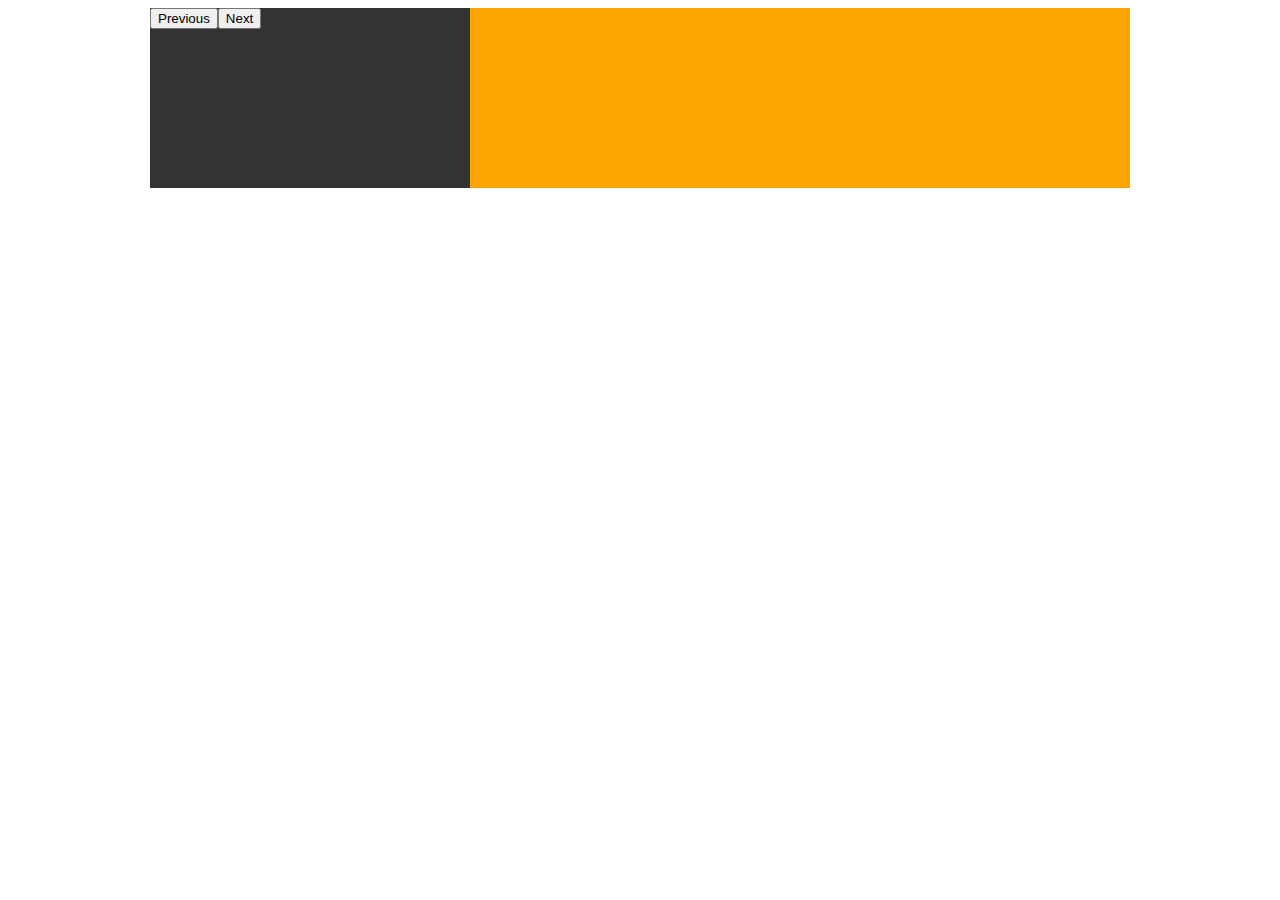
<file: image-slider-slider/index.html>
<!doctype html>
<html lang="en">
	<head>
		<meta charset="utf-8">
		<title>Home</title>
		<meta name="description" content="Between 150 and 160 characters">
		<link rel="stylesheet" href="css/styles.css">
	</head>
	<body>

		<main>
			
			<section id="gallery">
				<h1>Image Gallery</h1>

				<img src="http://placehold.it/320x180/123ABC" alt="">
				<img src="http://placehold.it/320x180/857DEF" alt="">
				<img src="http://placehold.it/320x180/FF31AB" alt="">
				<img src="http://placehold.it/320x180/00b9ff" alt="">
				<img src="http://placehold.it/320x180/333333" alt="">
				<img src="http://placehold.it/320x180/ff0000" alt="">
				<img src="http://placehold.it/320x180/00ff00" alt="">
				<img src="http://placehold.it/320x180/0000ff" alt="">
			</section>

		</main>

		<script src="js/slider.js"></script>
		
	</body>
</html>
</file>
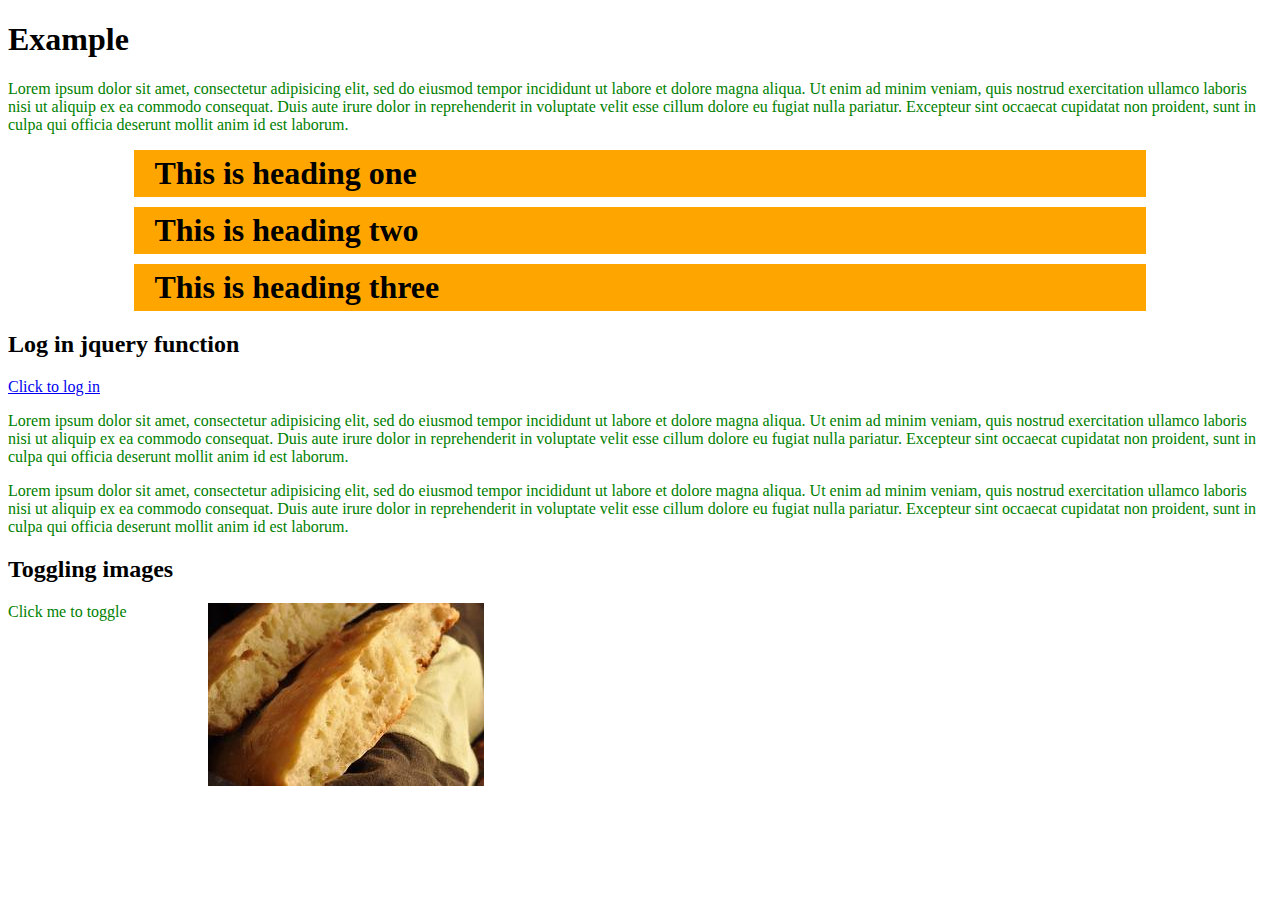
<file: jquery-exercises/index.html>
<!DOCTYPE html>
<html>
	<head lang="en">
		<meta charset="utf-8">
		<title>Home</title>
		<meta name="description" content="Between 150 and 160 characters">
		<link rel="stylesheet" href="css/styles.css">	
	</head>
	<body>
		<h1>Example</h1>
		<p>Lorem ipsum dolor sit amet, consectetur adipisicing elit, sed do eiusmod
		tempor incididunt ut labore et dolore magna aliqua. Ut enim ad minim veniam,
		quis nostrud exercitation ullamco laboris nisi ut aliquip ex ea commodo
		consequat. Duis aute irure dolor in reprehenderit in voluptate velit esse
		cillum dolore eu fugiat nulla pariatur. Excepteur sint occaecat cupidatat non
		proident, sunt in culpa qui officia deserunt mollit anim id est laborum.</p>

		<div id="accordian">
			<div class="toggle">
			<h1 class="heading"> This is heading one </h1>
			<p class="box">Lorem ipsum dolor sit amet, consectetur adipisicing elit, sed do eiusmod
			tempor incididunt ut labore et dolore magna aliqua. Ut enim ad minim veniam,
			quis nostrud exercitation ullamco laboris nisi ut aliquip ex ea commodo
			consequat. Duis aute irure dolor in reprehenderit in voluptate velit esse
			cillum dolore eu fugiat nulla pariatur. Excepteur sint occaecat cupidatat non
			proident, sunt in culpa qui officia deserunt mollit anim id est laborum. </p>
			</div>

			<div class="toggle">
			<h1 class="heading"> This is heading two </h1>
			<p class="box">Lorem ipsum dolor sit amet, consectetur adipisicing elit, sed do eiusmod
			tempor incididunt ut labore et dolore magna aliqua. Ut enim ad minim veniam,
			quis nostrud exercitation ullamco laboris nisi ut aliquip ex ea commodo
			consequat. Duis aute irure dolor in reprehenderit in voluptate velit esse
			cillum dolore eu fugiat nulla pariatur. Excepteur sint occaecat cupidatat non
			proident, sunt in culpa qui officia deserunt mollit anim id est laborum. </p>
			</div>

			<div class="toggle">
			<h1 class="heading"> This is heading three </h1>
			<p class="box">Lorem ipsum dolor sit amet, consectetur adipisicing elit, sed do eiusmod
			tempor incididunt ut labore et dolore magna aliqua. Ut enim ad minim veniam,
			quis nostrud exercitation ullamco laboris nisi ut aliquip ex ea commodo
			consequat. Duis aute irure dolor in reprehenderit in voluptate velit esse
			cillum dolore eu fugiat nulla pariatur. Excepteur sint occaecat cupidatat non
			proident, sunt in culpa qui officia deserunt mollit anim id est laborum. </p>
			</div>
		</div>

		<div id="login">
		<h2>Log in jquery function</h2>
		<a href="#" id="log-in-link">Click to log in</a>
		<form id="form">
			<p id="close">X</p>

			<label for="username">Username</label>
			<input type="text" id="username">

			<label for="password">Password</label>
			<input type="text" id="password">

			<input type="submit">
		</form>
		<p>Lorem ipsum dolor sit amet, consectetur adipisicing elit, sed do eiusmod
		tempor incididunt ut labore et dolore magna aliqua. Ut enim ad minim veniam,
		quis nostrud exercitation ullamco laboris nisi ut aliquip ex ea commodo
		consequat. Duis aute irure dolor in reprehenderit in voluptate velit esse
		cillum dolore eu fugiat nulla pariatur. Excepteur sint occaecat cupidatat non
		proident, sunt in culpa qui officia deserunt mollit anim id est laborum.</p>

		<p>Lorem ipsum dolor sit amet, consectetur adipisicing elit, sed do eiusmod
		tempor incididunt ut labore et dolore magna aliqua. Ut enim ad minim veniam,
		quis nostrud exercitation ullamco laboris nisi ut aliquip ex ea commodo
		consequat. Duis aute irure dolor in reprehenderit in voluptate velit esse
		cillum dolore eu fugiat nulla pariatur. Excepteur sint occaecat cupidatat non
		proident, sunt in culpa qui officia deserunt mollit anim id est laborum.</p>
		</div>

		<h2>Toggling images</h2>
			<div id="container">
				<img class="bottom" src="img/croissant.jpg" alt="">
				<img class="top" src="img/ciabatta.jpg" alt="">
			<p id="clickMe">Click me to toggle</p>
			</div>

	<script type="text/javascript" src="js/jquery-2.2.3.min.js"></script>
	<script type="text/javascript" src="js/script.js"></script>

	</body>
	
</html>
</file>
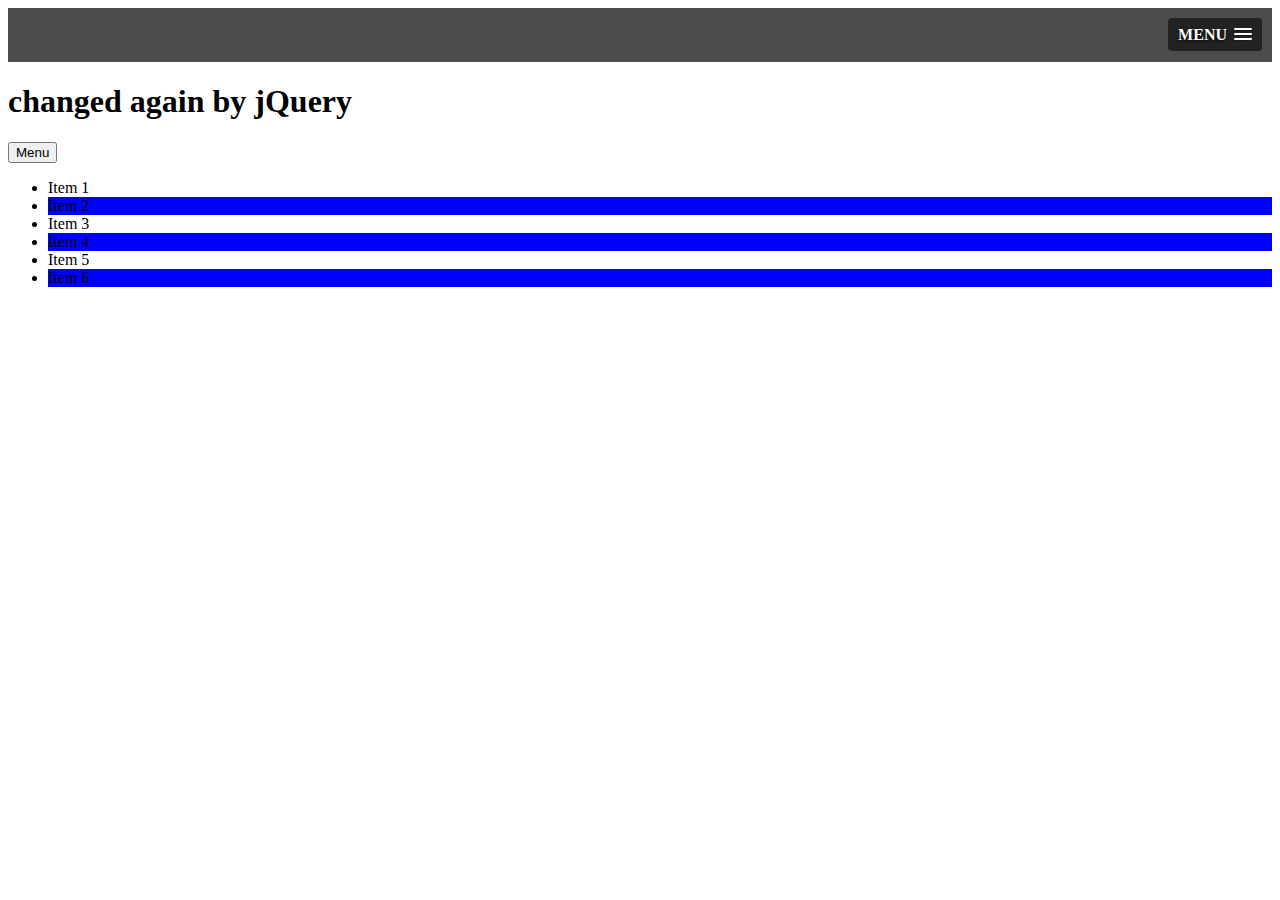
<file: jquery-intro/index.html>
<!DOCTYPE html>
<html>
	<head lang="en">
			<meta charset="utf-8">
			<title>Home</title>
			<meta name="description" content="Between 150 and 160 characters">
			<link rel="stylesheet" href="css/styles.css">
			<link rel="stylesheet" href="css/slicknav.min.css">
	</head>
	<body>

		<h1>hello</h1>
		<button id="menu">Menu</button>
		<ul id="nav">
			<li>Item 1</li>
			<li>Item 2</li>
			<li>Item 3</li>
			<li>Item 4</li>
			<li>Item 5</li>
			<li>Item 6</li>
		</ul>
	<script src="https://ajax.googleapis.com/ajax/libs/jquery/1.12.2/jquery.min.js"></script>
	<script src="js/intro.js"></script>
	<script src="js//jquery.slicknav.min.js"></script>
	<script>
		$(function(){
			$('#nav').slicknav();
		});
	</script>
	</body>
</html>
</file>
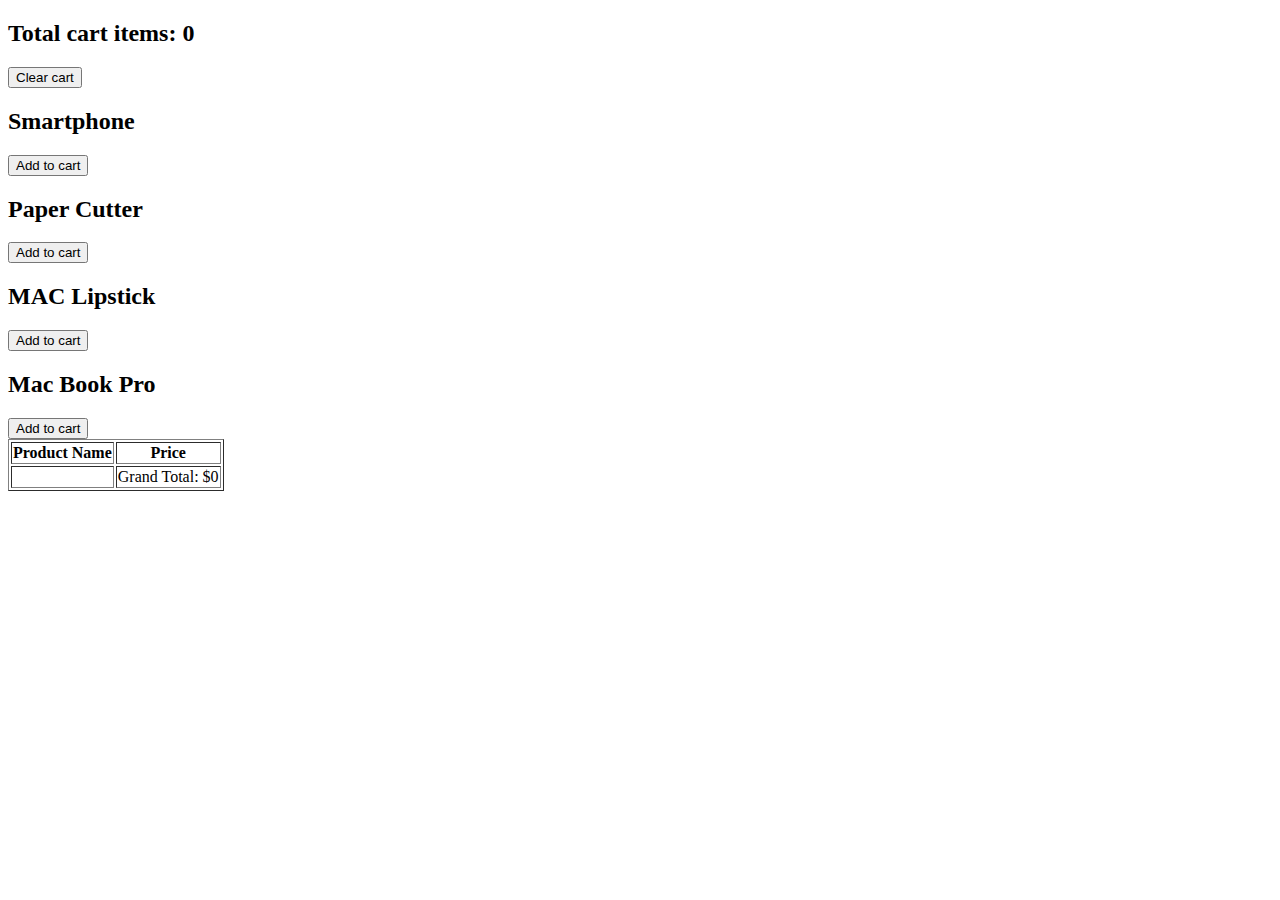
<file: local-storage/index.html>
<!DOCTYPE html>
<html>
	<head lang="en">
			<meta charset="utf-8">
			<title>Local Storage</title>
			<meta name="description" content="Between 150 and 160 characters">
			<link rel="stylesheet" href="css/styles.css">
	</head>
	<body>
		<h2>Total cart items: <span id="total-cart"></span></h2>
		<button id="clear-cart"> Clear cart</button>

		<h2>Smartphone</h2>
		<button class="add-to-cart" data-name="Smartphone" data-price="100">Add to cart</button>
		<h2>Paper Cutter</h2>
		<button class="add-to-cart" data-name="Papercutter" data-price="28">Add to cart</button>
		<h2>MAC Lipstick</h2>
		<button class="add-to-cart" data-name="Lipstick" data-price="40">Add to cart</button>
		<h2>Mac Book Pro</h2>
		<button class="add-to-cart" data-name="Laptop" data-price="1599">Add to cart</button>

		<div id="cart-table"></div>

	<script src="js/shopping-cart.js"></script>
	</body>
</html>
</file>
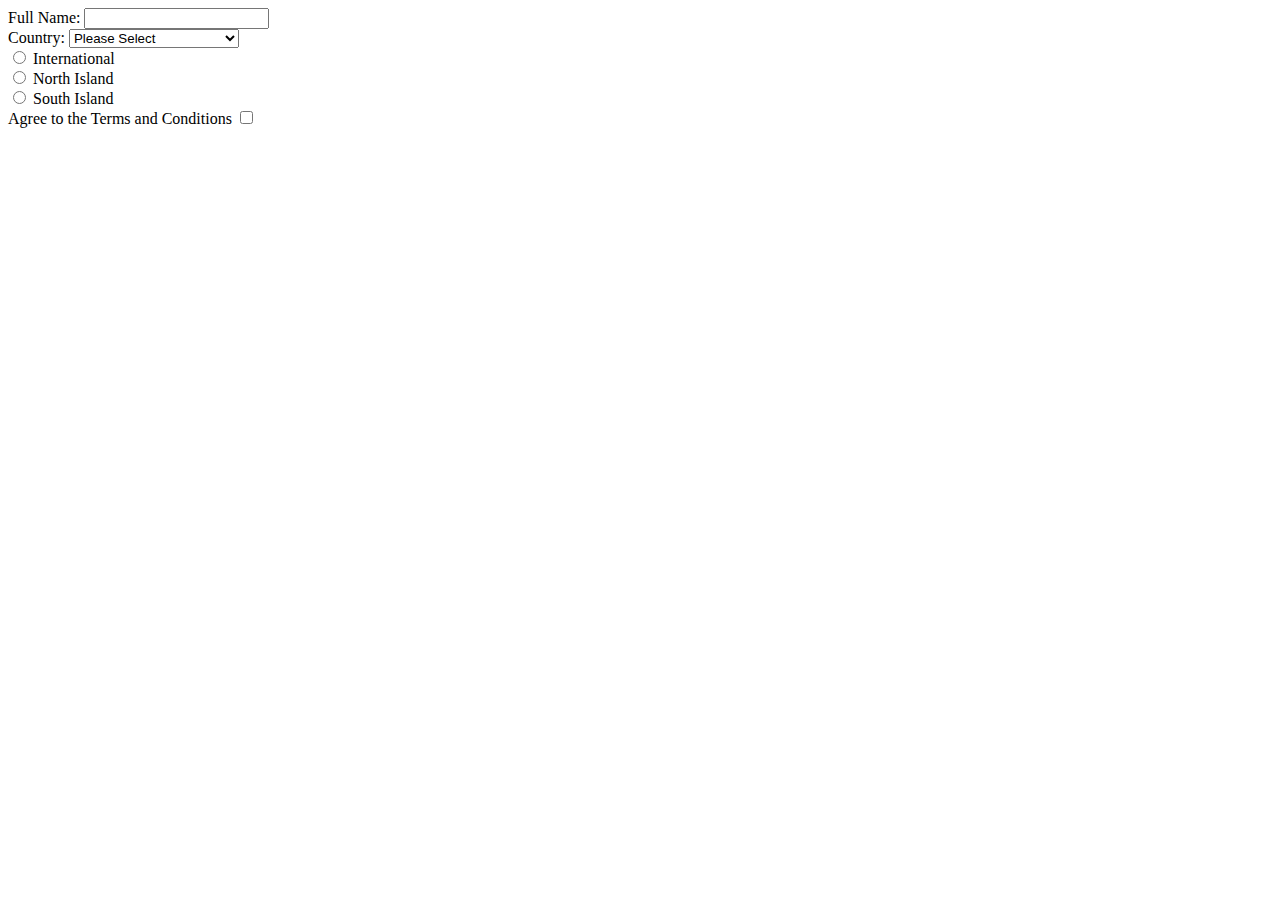
<file: shipping-form/index.html>
<!doctype html>
<html lang="en">
	<head>
		<meta charset="utf-8">
		<title>Home </title>
		<meta name="description" content="Between 150 and 160 characters">
		<link rel="stylesheet" href="css/styles.css">

	</head>
	<body>

		<form>
			<div>
				<label for="full-name">Full Name:</label>
				<input type="text" id="full-name">
			</div>

			<div>
				<label for="country">Country:</label>
				<select id="country">
					<option value="">Please Select</option>
					<option value="nz">New Zealand</option>
					<option value="usa">United States of America</option>
					<option value="aus">Australia</option>
					<option value="eng">England</option>
				</select>
			</div>

			<div>
				<input type="radio" id="shippping-int" name="shipping">
				<label for="shipping-int">International</label>
			</div>
			<div>
				<input type="radio" id="shippping-ni" name="shipping">
				<label for="shipping-ni">North Island</label>
			</div>
			<div>
				<input type="radio" id="shippping-si" name="shipping">
				<label for="shipping-si">South Island</label>
			</div>

			<div>
				<label for="tac">Agree to the Terms and Conditions</label>
				<input type="checkbox" id="tac">
			</div>

		</form>

		<script src="js/shipping-form.js"></script>

	</body>
	
</html>
</file>
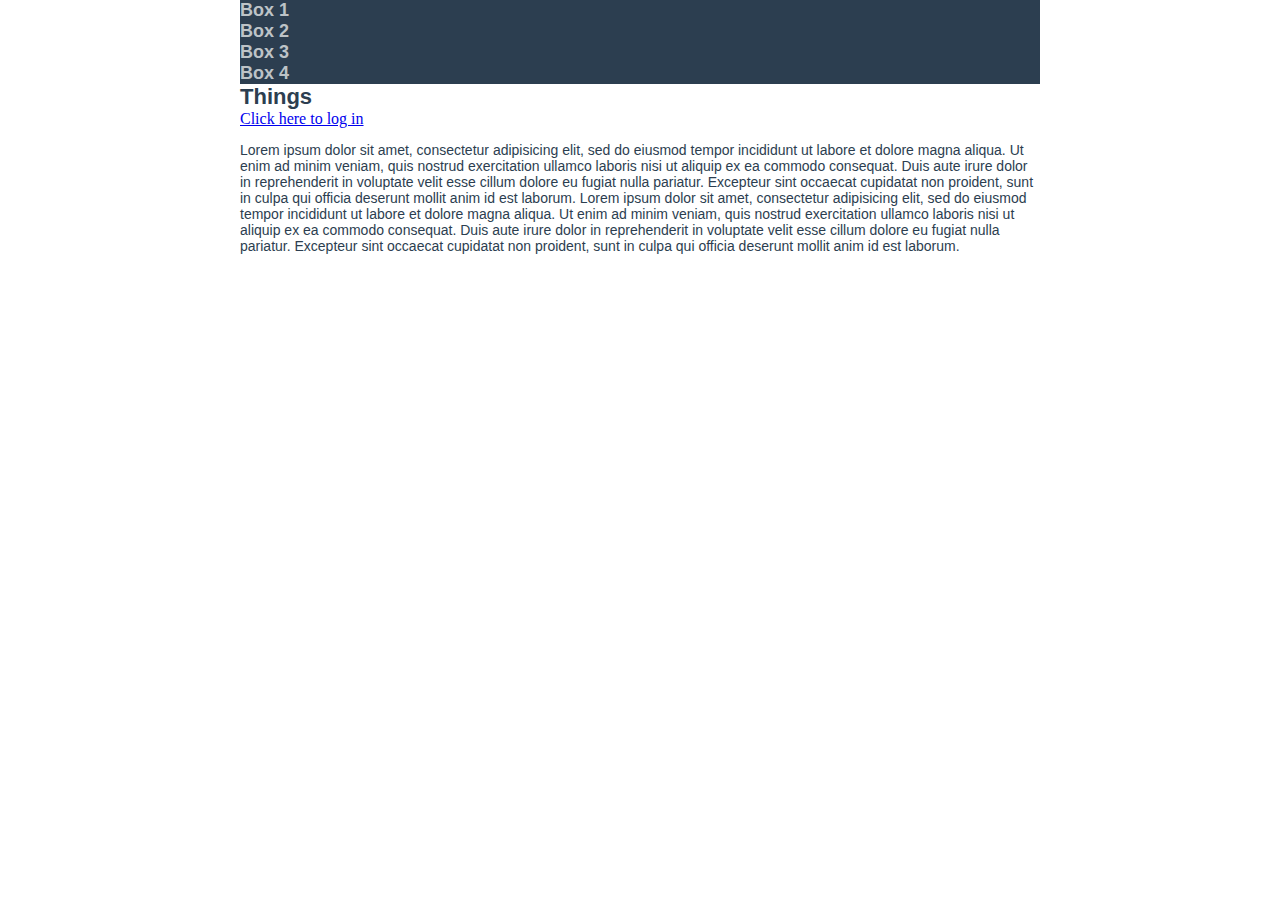
<file: tabbed-things/index.html>
<!DOCTYPE html>
<html lang="en">
<head>
	<meta charset="utf-8">
	<title>Home Page of Things</title>
	<meta name="description" content="Between 150 and 160 characters">
	<link rel="stylesheet" href="css/styles.css">
</head>
<body>
<div id="container">
	<h2 class="control">Box 1</h2>
	<p class="box">Lorem ipsum dolor sit amet, consectetur adipisicing elit, sed do eiusmod
	tempor incididunt ut labore et dolore magna aliqua. Ut enim ad minim veniam,
	quis nostrud exercitation ullamco laboris nisi ut aliquip ex ea commodo
	consequat. Duis aute irure dolor in reprehenderit in voluptate velit esse
	cillum dolore eu fugiat nulla pariatur. Excepteur sint occaecat cupidatat non

	<h2 class="control">Box 2</h2>
	<p class="box">Lorem ipsum dolor sit amet, consectetur adipisicing elit, sed do eiusmod
	tempor incididunt ut labore et dolore magna aliqua. Ut enim ad minim veniam,
	quis nostrud exercitation ullamco laboris nisi ut aliquip ex ea commodo
	consequat. Duis aute irure dolor in reprehenderit in voluptate velit esse
	cillum dolore eu fugiat nulla pariatur. Excepteur sint occaecat cupidatat non
	proident, sunt in culpa qui officia deserunt mollit anim id est laborum.</p>

	<h2 class="control">Box 3</h2>
	<p class="box">Lorem ipsum dolor sit amet, consectetur adipisicing elit, sed do eiusmod
	tempor incididunt ut labore et dolore magna aliqua. Ut enim ad minim veniam,
	quis nostrud exercitation ullamco laboris nisi ut aliquip ex ea commodo
	consequat. Duis aute irure dolor in reprehenderit in voluptate velit esse
	cillum dolore eu fugiat nulla pariatur. Excepteur sint occaecat cupidatat non
	proident, sunt in culpa qui officia deserunt mollit anim id est laborum.</p>

	<h2 class="control">Box 4</h2>
	<p class="box">Lorem ipsum dolor sit amet, consectetur adipisicing elit, sed do eiusmod
	tempor incididunt ut labore et dolore magna aliqua. Ut enim ad minim veniam,
	quis nostrud exercitation ullamco laboris nisi ut aliquip ex ea commodo
	consequat. Duis aute irure dolor in reprehenderit in voluptate velit esse
	cillum dolore eu fugiat nulla pariatur. Excepteur sint occaecat cupidatat non
	proident, sunt in culpa qui officia deserunt mollit anim id est laborum.</p>
</div>


<div id="container">
	<h1>Things</h1>
		<p id="login-link"><a href="#">Click here to log in</a></p>
</div>
	<div id="login-box">
		<p id="close">Close</p>
			<form method="post" action="login.html">

				<p>
				<label for="username">Username:</label>
				<input type="text" name="username">
				</p>

				<p>
				<label for="password">Password:</label>
				<input type="text" name="password">
				</p>

				<p><input type="submit" id="submit" value="Log In"/></p>
			</form>
		</div>
<div id="text">
<p>Lorem ipsum dolor sit amet, consectetur adipisicing elit, sed do eiusmod
tempor incididunt ut labore et dolore magna aliqua. Ut enim ad minim veniam,
quis nostrud exercitation ullamco laboris nisi ut aliquip ex ea commodo
consequat. Duis aute irure dolor in reprehenderit in voluptate velit esse
cillum dolore eu fugiat nulla pariatur. Excepteur sint occaecat cupidatat non
proident, sunt in culpa qui officia deserunt mollit anim id est laborum.

Lorem ipsum dolor sit amet, consectetur adipisicing elit, sed do eiusmod
tempor incididunt ut labore et dolore magna aliqua. Ut enim ad minim veniam,
quis nostrud exercitation ullamco laboris nisi ut aliquip ex ea commodo
consequat. Duis aute irure dolor in reprehenderit in voluptate velit esse
cillum dolore eu fugiat nulla pariatur. Excepteur sint occaecat cupidatat non
proident, sunt in culpa qui officia deserunt mollit anim id est laborum.</p>

</div>

<script src="js/jquery-2.2.3.min.js"></script>
<script src="js/javascript.js"></script>
</body>

</html>
</file>
<file: image-slider-slider/css/styles.css>
/*body {
	background-color: #FF0000;
}*/

main {
	width: 980px;
	margin: 0 auto;
}

#gallery {
	background-color: orange;
}

#slider {
	width: 320px;
	height: 180px;
	background-color: #333333;
}
</file>
<file: jquery-exercises/css/styles.css>
p {
	color: green;
}

#container {
	position: relative;
}

img {
	position: absolute;
	/*Filefox*/
	-moz-transition: opacity 1s ease-in-out;
	/*Chrome*/
	transition: opacity 1s ease-in-out;
	left: 200px;
}

.transparent {
	opacity: 0;
}

.toggle {
	width: 80%;
	margin: 10px auto;
}

.toggle h1 {
	background-color: orange;
	margin: 0 auto;
	padding: 5px 20px;
}

.toggle p {
	background-color: #333;
	color: white;
	margin: 0 auto;
	padding: 20px;
	display: none;
}

form input {
	display: block;
	margin: 0 auto;
}

form {
	background-color: pink;
	border-radius: 10px;
	width: 200px;
	padding: 20px;
	position: relative;
	display: none;
}

form p {
	margin: 0;
	width: 20px;
	position: absolute;
	right: 10px;
}
</file>
<file: jquery-intro/css/styles.css>
/* body{
background-color: FF0000
}*/
</file>
<file: local-storage/css/styles.css>
/* body{
background-color: FF0000
}*/
</file>
<file: shipping-form/css/styles.css>
/* body{
background-color: FF0000
}*/
</file>
<file: tabbed-things/css/styles.css>
body {
	margin: 0 auto;

}
h2 {
	width: 800px;
	margin: 0 auto;
	font-size: 18px;
	font-family: Helvetica, sans-serif;
	background-color: #2c3e50;
	color: #bdc3c7;
}
.box {
	width: 800px;
	margin: 0 auto;
	margin-bottom: 20px;
	font-size: 14px;
	font-family: Helvetica, sans-serif;
	background-color: #16a085;
	color:#2c3e50;
}

.box{
 display: none;
}

h1 {
	width: 800px;
	margin: 0 auto;
	font-size: 22px;
	font-family: Helvetica, sans-serif;
	color: #2c3e50;
}

#text {
	width: 800px;
	margin: 0 auto;
	font-size: 14px;
	font-family: Helvetica, sans-serif;
	color: #2c3e50;
}
#container {
	width: 960px;
	margin: 0 auto;
}

#login-box {
	width: 240px;
	padding: 10px;
	background-color: #eeeeee;
	border:1px solid #cccccc;
	position: relative;
	display: none;
	margin: 0 auto;
}


label {
	display: block;
}

#close {
	position: absolute;
	top: 0;
	right: 0;
}

#login-link {
	margin: 0 auto;
	width: 800px;
}
</file>
